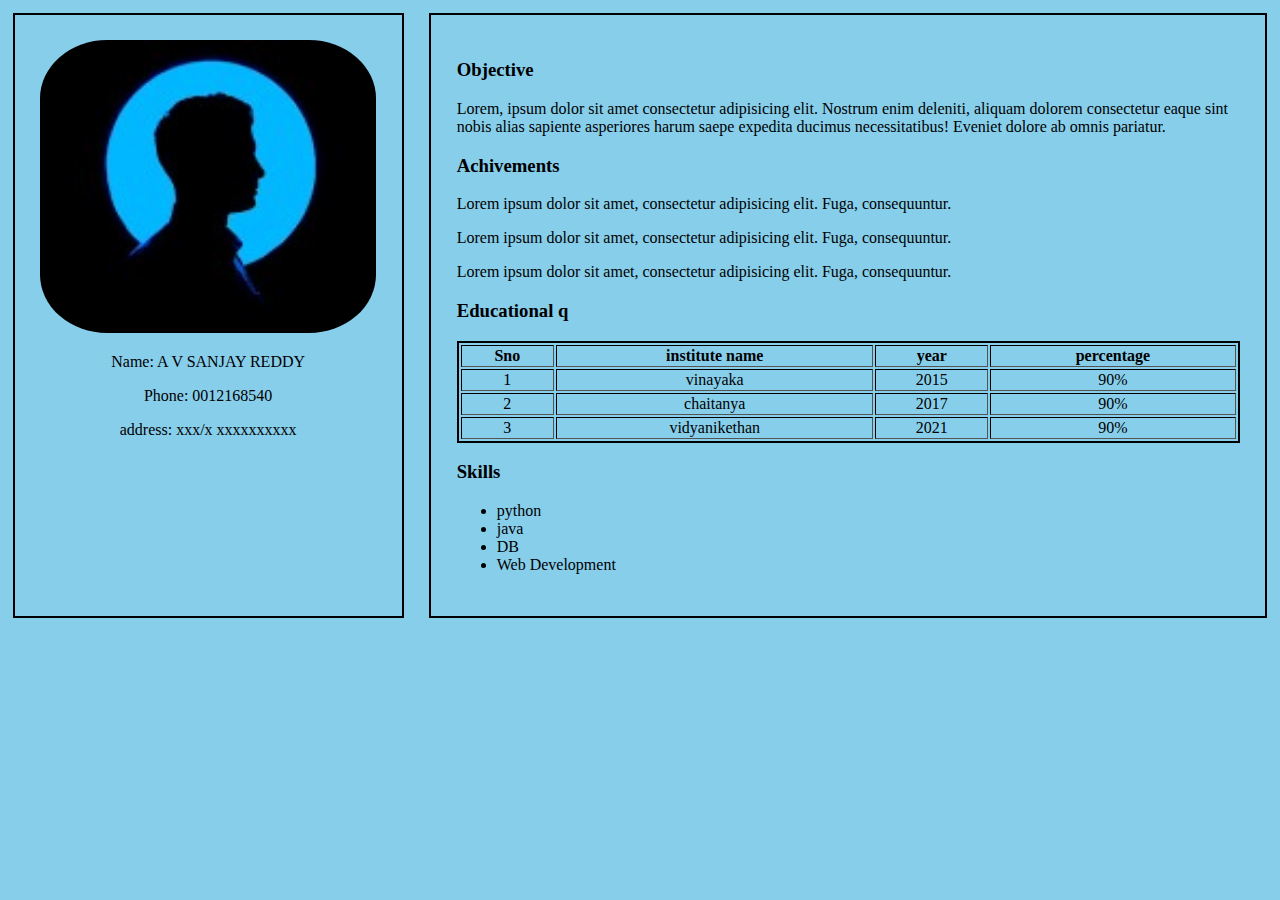
<file: card1.html>
<!DOCTYPE html>
<html lang="en">
<head>
    <meta charset="UTF-8">
    <meta name="viewport" content="width=device-width, initial-scale=1.0">
    <link rel="stylesheet" href="main.css">
    <title>Document</title>
</head>
<body>
    <div class="mainCard">

        
        
        <div class="card1">
            <img  src="dp.jpg" alt="">
            <p>Name: A V SANJAY REDDY</p>
            <p>Phone: 0012168540</p>
            <p>address: xxx/x xxxxxxxxxx
            </p>
        </div>

        <div class="card2">
            
            <h3>Objective</h3>
            <p>Lorem, ipsum dolor sit amet consectetur adipisicing elit. Nostrum enim deleniti, aliquam dolorem consectetur eaque sint nobis alias sapiente asperiores harum saepe expedita ducimus necessitatibus! Eveniet dolore ab omnis pariatur.</p>
            
            <h3>Achivements</h3>
            <p>Lorem ipsum dolor sit amet, consectetur adipisicing elit. Fuga, consequuntur.</p>
            <p>Lorem ipsum dolor sit amet, consectetur adipisicing elit. Fuga, consequuntur.</p>
            <p>Lorem ipsum dolor sit amet, consectetur adipisicing elit. Fuga, consequuntur.</p>
            
            <h3>Educational q</h3>
            <table border="1" >
                <thead>
                    <tr>
                        <th>Sno</th>
                        <th>institute name</th>
                        <th>year</th>
                        <th>percentage</th>
                    </tr>
                </thead>
                <tbody>
                    <tr>
                        <td>1</td>
                        <td>vinayaka</td>
                        <td>2015</td>
                        <td>90%</td>
                    </tr>
                    <tr>
                        <td>2</td>
                        <td>chaitanya</td>
                        <td>2017</td>
                        <td>90%</td>
                    </tr><tr>
                        <td>3</td>
                        <td>vidyanikethan</td>
                        <td>2021</td>
                        <td>90%</td>
                    </tr>
                </tbody>
            </table>

            <h3>Skills</h3>
            <ul>
                <li>python</li>
                <li>java</li>
                <li>DB</li>
                <li>Web Development</li>
            </ul>
        </div>
    </div>
</body>
</html>
</file>
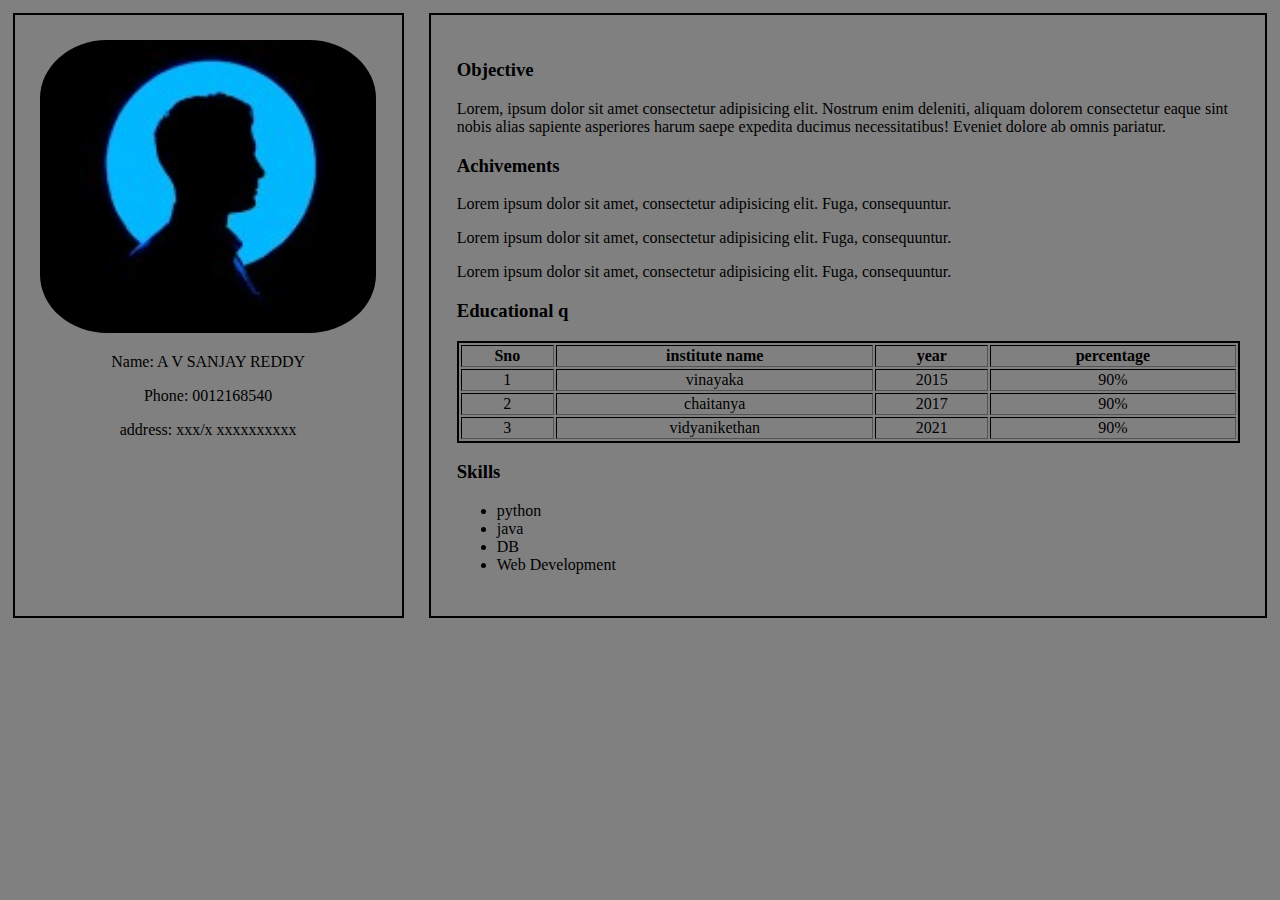
<file: card2.html>
<!DOCTYPE html>
<html lang="en">
<head>
    <meta charset="UTF-8">
    <meta name="viewport" content="width=device-width, initial-scale=1.0">
    <link rel="stylesheet" href="main1.css">
    <title>Document</title>
</head>
<body>
    <div class="mainCard">

        
        
        <div class="card1">
            <img  src="dp.jpg" alt="">
            <p>Name: A V SANJAY REDDY</p>
            <p>Phone: 0012168540</p>
            <p>address: xxx/x xxxxxxxxxx
            </p>
        </div>

        <div class="card2">
            
            <h3>Objective</h3>
            <p>Lorem, ipsum dolor sit amet consectetur adipisicing elit. Nostrum enim deleniti, aliquam dolorem consectetur eaque sint nobis alias sapiente asperiores harum saepe expedita ducimus necessitatibus! Eveniet dolore ab omnis pariatur.</p>
            
            <h3>Achivements</h3>
            <p>Lorem ipsum dolor sit amet, consectetur adipisicing elit. Fuga, consequuntur.</p>
            <p>Lorem ipsum dolor sit amet, consectetur adipisicing elit. Fuga, consequuntur.</p>
            <p>Lorem ipsum dolor sit amet, consectetur adipisicing elit. Fuga, consequuntur.</p>
            
            <h3>Educational q</h3>
            <table border="1" >
                <thead>
                    <tr>
                        <th>Sno</th>
                        <th>institute name</th>
                        <th>year</th>
                        <th>percentage</th>
                    </tr>
                </thead>
                <tbody>
                    <tr>
                        <td>1</td>
                        <td>vinayaka</td>
                        <td>2015</td>
                        <td>90%</td>
                    </tr>
                    <tr>
                        <td>2</td>
                        <td>chaitanya</td>
                        <td>2017</td>
                        <td>90%</td>
                    </tr><tr>
                        <td>3</td>
                        <td>vidyanikethan</td>
                        <td>2021</td>
                        <td>90%</td>
                    </tr>
                </tbody>
            </table>

            <h3>Skills</h3>
            <ul>
                <li>python</li>
                <li>java</li>
                <li>DB</li>
                <li>Web Development</li>
            </ul>
        </div>
    </div>
</body>
</html>
</file>
<file: main.css>
body
{
    padding: 0px;
    margin: 0px;
    background-color: skyblue;
    width: 100%;    
} 

.mainCard
{
    display: flex;
    flex-direction: row;
}

.card1
{   
    border: 2px solid black;
    padding: 2%;
    margin: 1%;
    text-align: center;
    width: 30%;    
}


.card2
{   
    border: 2px solid black;
    padding: 2%;
    margin: 1%;
    width: 70%;
}

table
{
    border: 2px solid black;
    width:100%;
    text-align: center;
}

img
{
    border-radius: 20%;
    width: 100%;
}


@media (max-width:1024px) 
{
    body
    {
        padding: 0px;
        margin: 0px;
        background-color: gray;
    } 
    
    .mainCard
    {
        display: flex;
        flex-direction: column;
    }
    
    .card1
    {   
        border: 2px solid black;
        padding: 2%;
        margin: 5%;
        text-align: center;
        height: 30%; 
        margin-left: auto;
        margin-right: auto; 
        width: 90%;
    }
    
    
    .card2
    {   
        border: 2px solid black;
        padding: 2%;
        margin: 2%;
        height: 70%;
        width: 90%;
    }
    
    table
    {
        border: 2px solid black;
        width:100%;
        text-align: center;
    }
    
    img
    {
        border-radius: 20%;
        width: 50%;
    }
}
</file>
<file: main1.css>
body
{
    padding: 0px;
    margin: 0px;
    background-color: grey;
    width: 100%;    
} 

.mainCard
{
    display: flex;
    flex-direction: row;
}

.card1
{   
    border: 2px solid black;
    padding: 2%;
    margin: 1%;
    text-align: center;
    width: 30%;    
}


.card2
{   
    border: 2px solid black;
    padding: 2%;
    margin: 1%;
    width: 70%;
}

table
{
    border: 2px solid black;
    width:100%;
    text-align: center;
}

img
{
    border-radius: 20%;
    width: 100%;
}


@media (max-width:1024px) 
{
    body
    {
        padding: 0px;
        margin: 0px;
        background-color: gray;
    } 
    
    .mainCard
    {
        display: flex;
        flex-direction: column;
    }
    
    .card1
    {   
        border: 2px solid black;
        padding: 2%;
        margin: 5%;
        text-align: center;
        height: 30%; 
        margin-left: auto;
        margin-right: auto; 
        width: 90%;
    }
    
    
    .card2
    {   
        border: 2px solid black;
        padding: 2%;
        margin: 2%;
        height: 70%;
        width: 90%;
    }
    
    table
    {
        border: 2px solid black;
        width:100%;
        text-align: center;
    }
    
    img
    {
        border-radius: 20%;
        width: 50%;
    }
}
</file>
